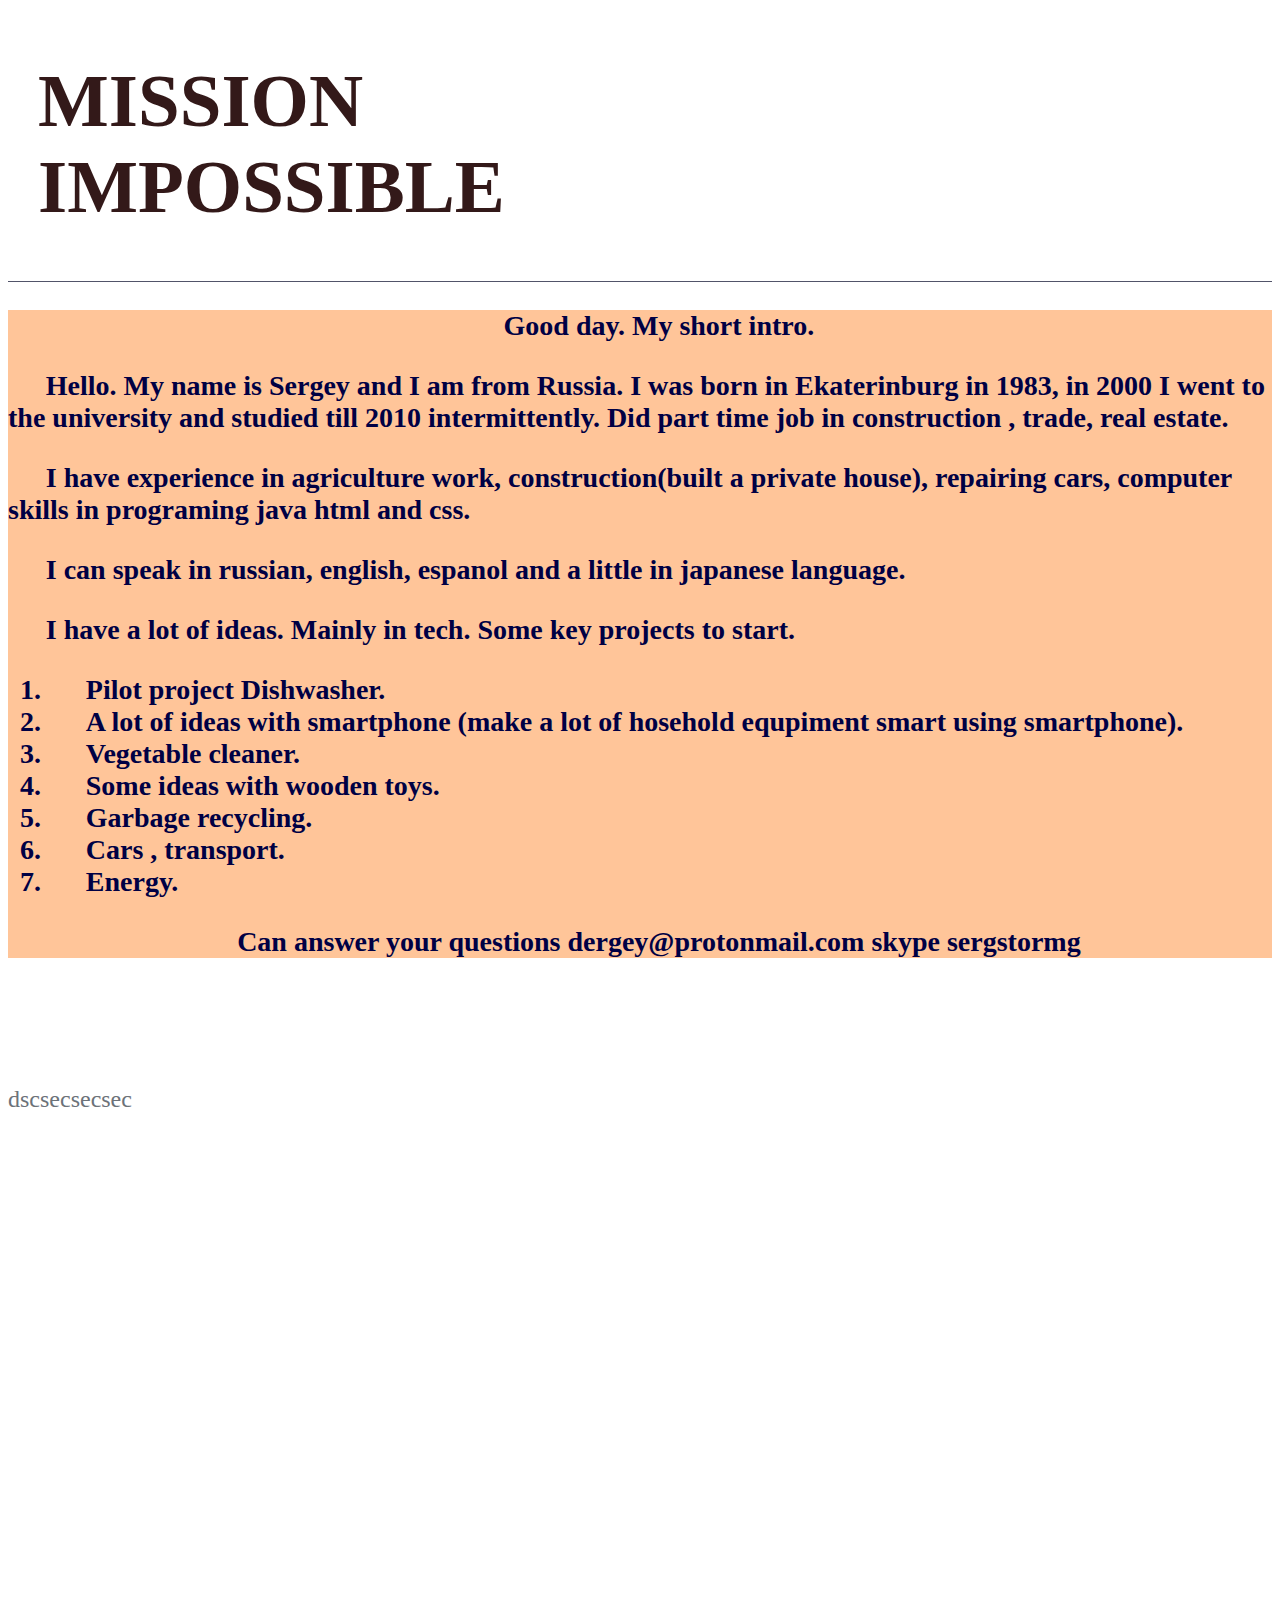
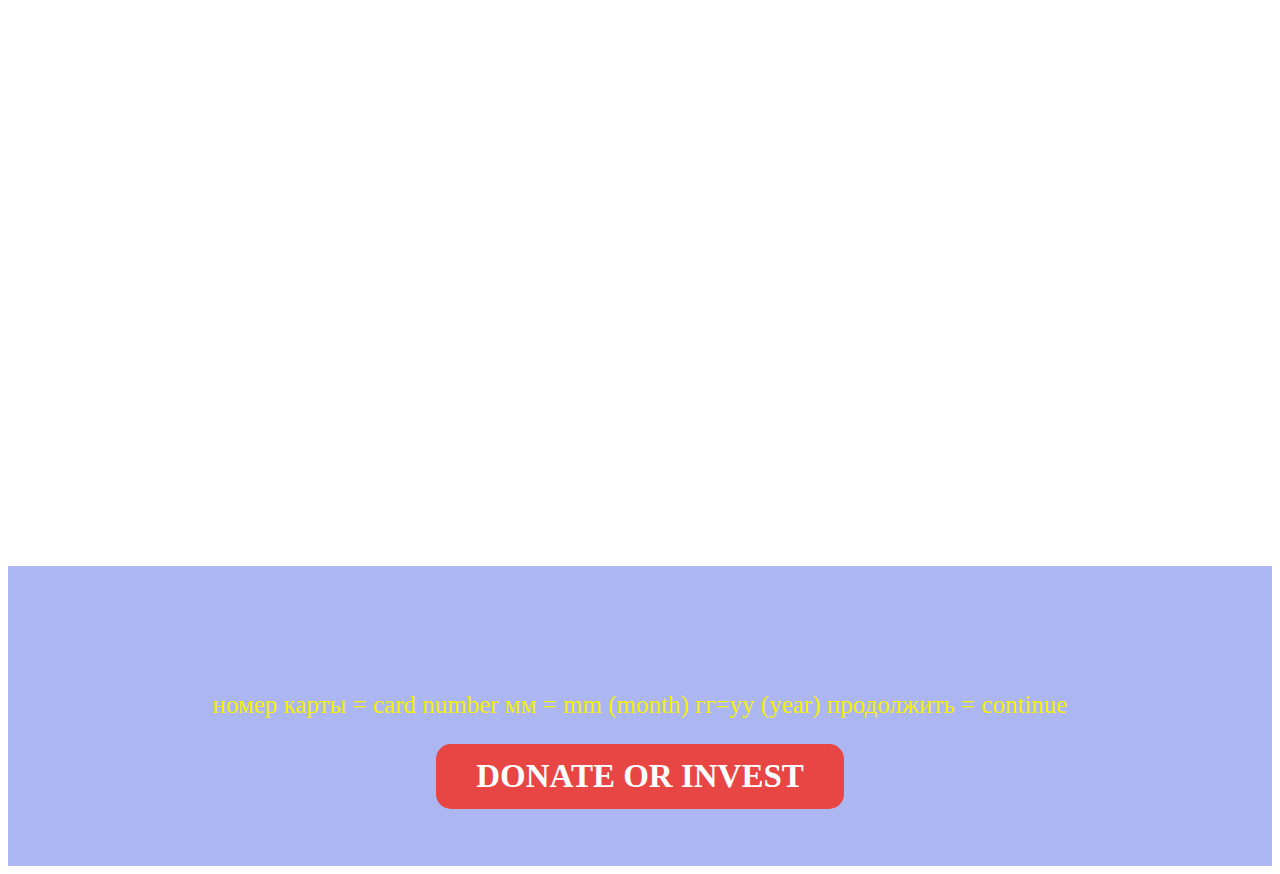
<file: MYSITE/aboutme.html>
<!DOCTYPE html>
<html>

  <head>
    <meta charset="UTF-8">
	<link href="https://fonts.googleapis.com/css?
	family=Cardo:400i|Open+Sans:700|Raleway:400,600,700&display=swap" rel="stylesheet">


	<link rel="stylesheet" href="st.css">
    <title>The web site of sergstormg</title>
  </head>

  <body>
    <header class="header">
      <div class="conteiner">
        <div class="header_inner">
          <div class="header_logo">

          </div>
          <h1 class="intro_title"
          >MISSION IMPOSSIBLE
        </h1>
          <nav class="nav">
                <a class="nav_link" href="hom.html"> Home </a>
                <a class="nav_link" href="dishwasher.html"> DishWasher </a>
                <a class="nav_link" href="aboutme.html"> About Me </a>
          </nav>
        </div>
      </div>
    </header>
    <div class="intro">
       <strong>
<p align="center">
  Good day. My short intro.
</p>
<p>
  <p>Hello. My name is Sergey and I am from Russia.
    I was born in Ekaterinburg in 1983, in 2000 I went to the university and studied till 2010 intermittently. Did part time job in construction , trade, real estate.</p>
<p>I have experience in agriculture work, construction(built a private house), repairing cars, computer skills in programing java html and css.</p>
<p>I can speak in russian, english, espanol and a little in japanese language.</p>
<p>I have a lot of ideas. Mainly in tech. Some key projects to start. </p>
<ol>
    <li>Pilot project Dishwasher.</li>
    <li>A lot of ideas with smartphone (make a lot of hosehold equpiment smart using smartphone).</li>
    <li>Vegetable cleaner.</li>
    <li>Some ideas with wooden toys.</li>
    <li>Garbage recycling.</li>
    <li>Cars , transport.</li>
    <li>Energy.</li>
  </ol>

  <p align= "center"> Can answer your questions dergey@protonmail.com skype sergstormg</p>
</strong>
    </div>
    <div class="intro2">
dscsecsecsec
    </div>
    <div class="donation">
      <p>номер карты = card number мм = mm (month) гг=yy (year) продолжить = continue </p>
      <div class="insided">
    <a class="btn btn--red"
     href="https://money.yandex.ru/transfer?receiver=410011008220013&sum=2&successURL=https%3A%2F%2Fmoney.yandex.ru%2Fquickpay%2Fshop-widget%3Fwriter%3Dseller%26targets%3DFor%2520creating%2520DishWasher%26targets-hint%3D%26default-sum%3D%26button-text%3D11%26payment-type-choice%3Don%26hint%3D%26successURL%3D%26quickpay%3Dshop%26account%3D410011008220013&quickpay-back-url=https%3A%2F%2Fmoney.yandex.ru%2Fquickpay%2Fshop-widget%3Fwriter%3Dseller%26targets%3DFor%2520creating%2520DishWasher%26targets-hint%3D%26default-sum%3D%26button-text%3D11%26payment-type-choice%3Don%26hint%3D%26successURL%3D%26quickpay%3Dshop%26account%3D410011008220013&shop-host=money.yandex.ru&label=&targets=For%20creating%20DishWasher&comment=&origin=form&selectedPaymentType=AC&destination=For%20creating%20DishWasher&form-comment=For%20creating%20DishWasher&short-dest=&quickpay-form=shop">Donate or invest</a>

   </div>

    </div>

    </body>
</html>
</file>
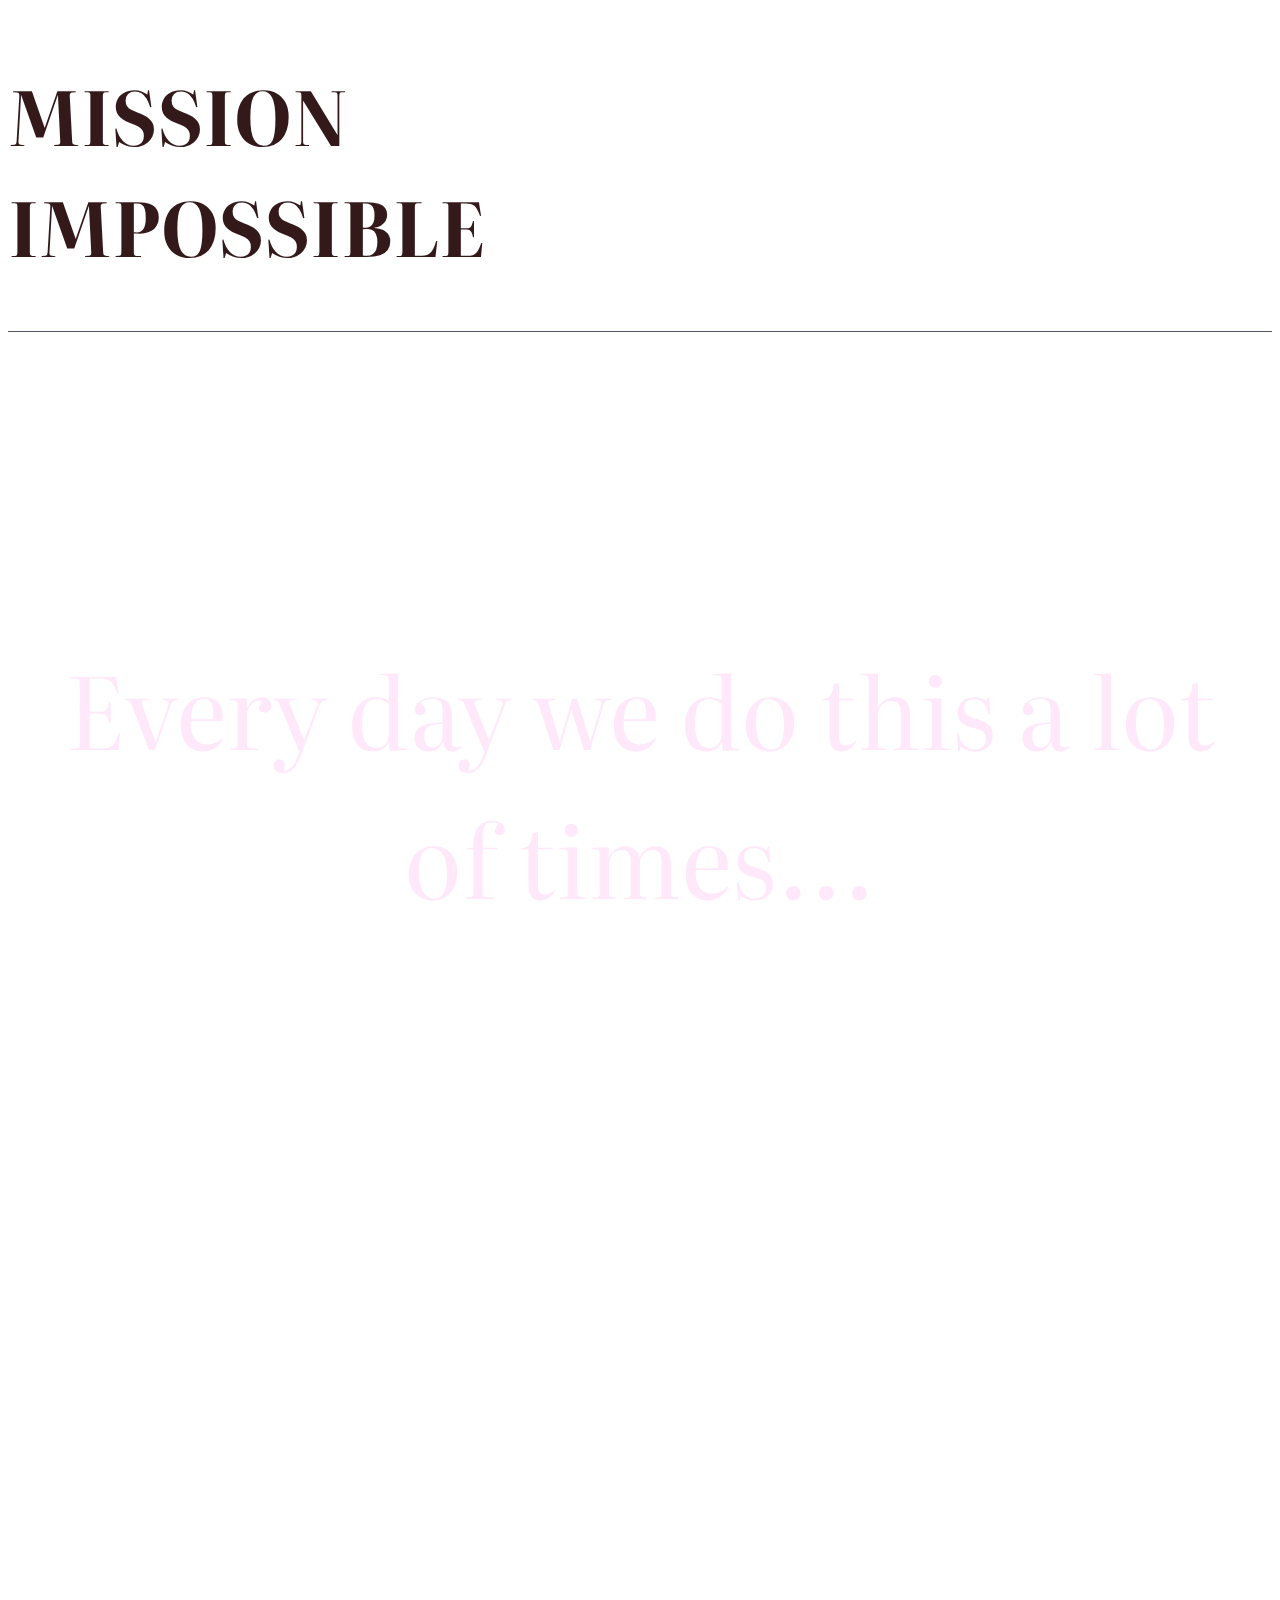
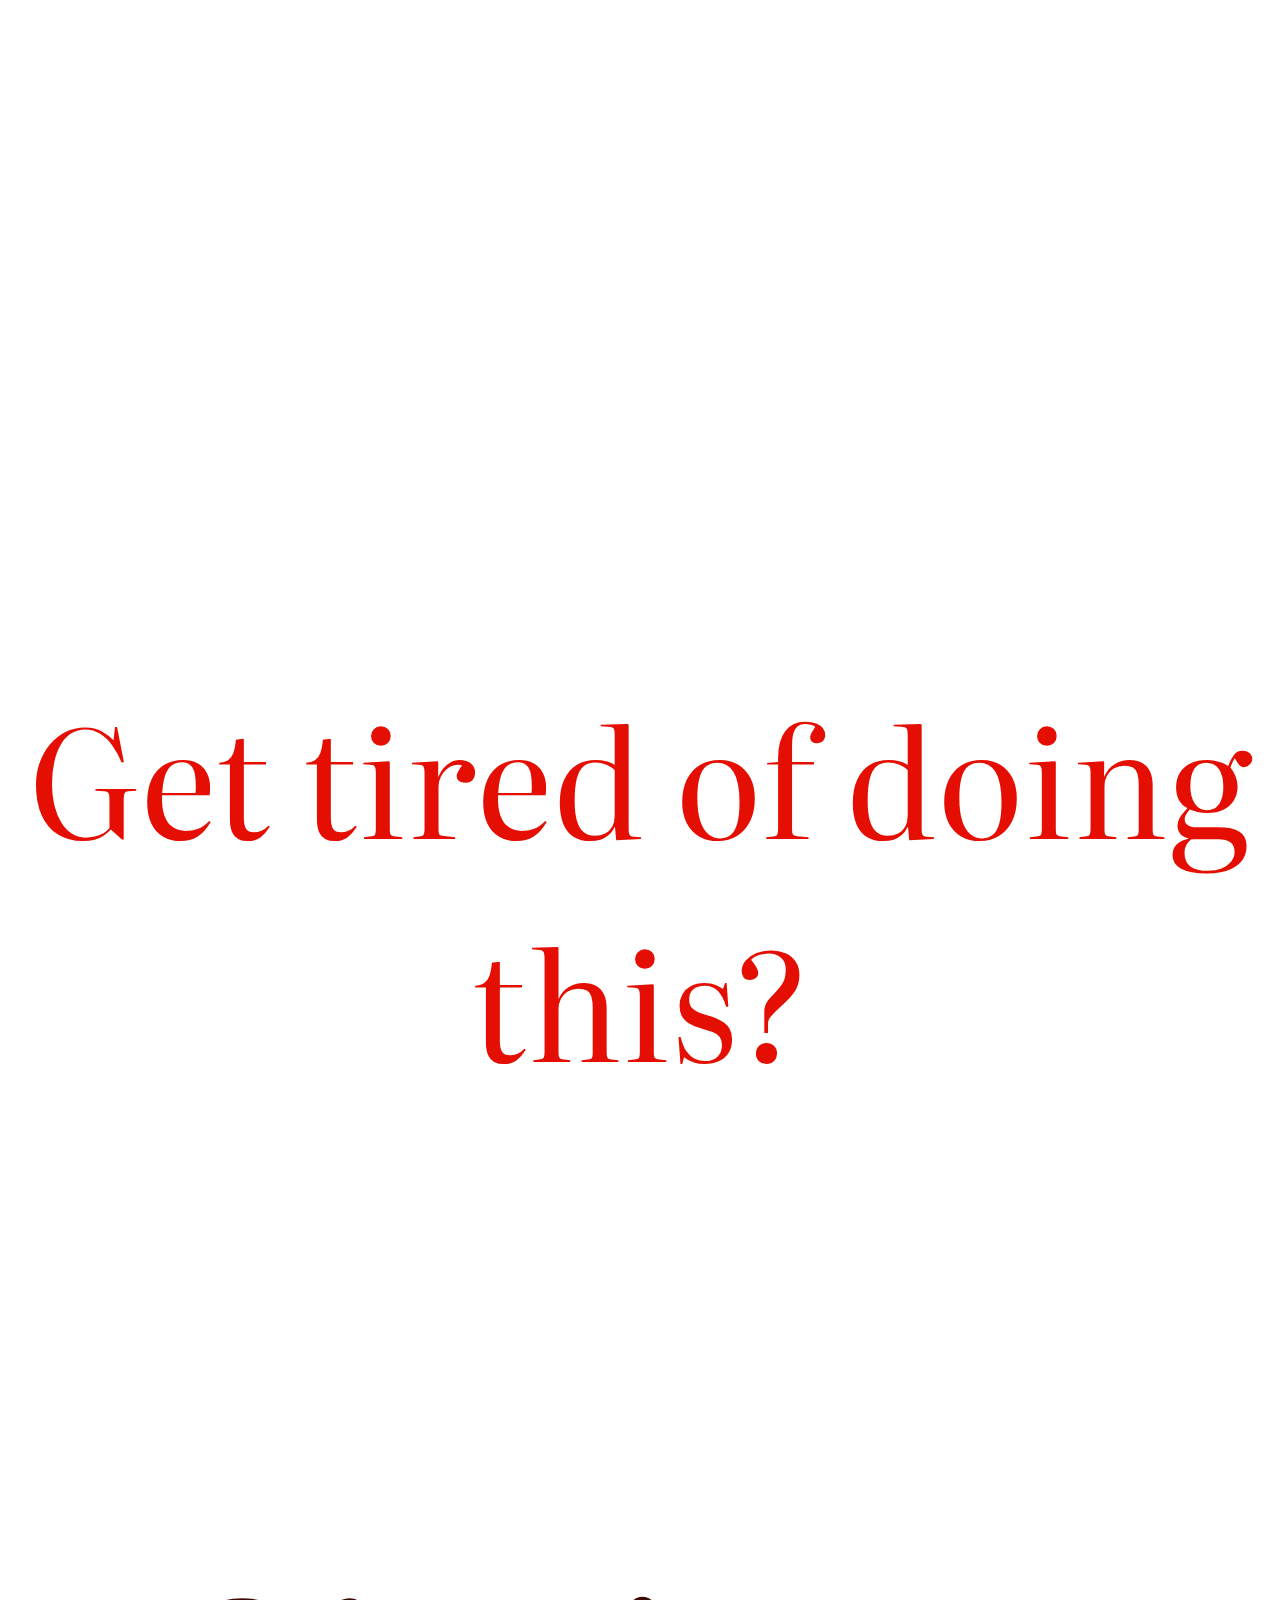
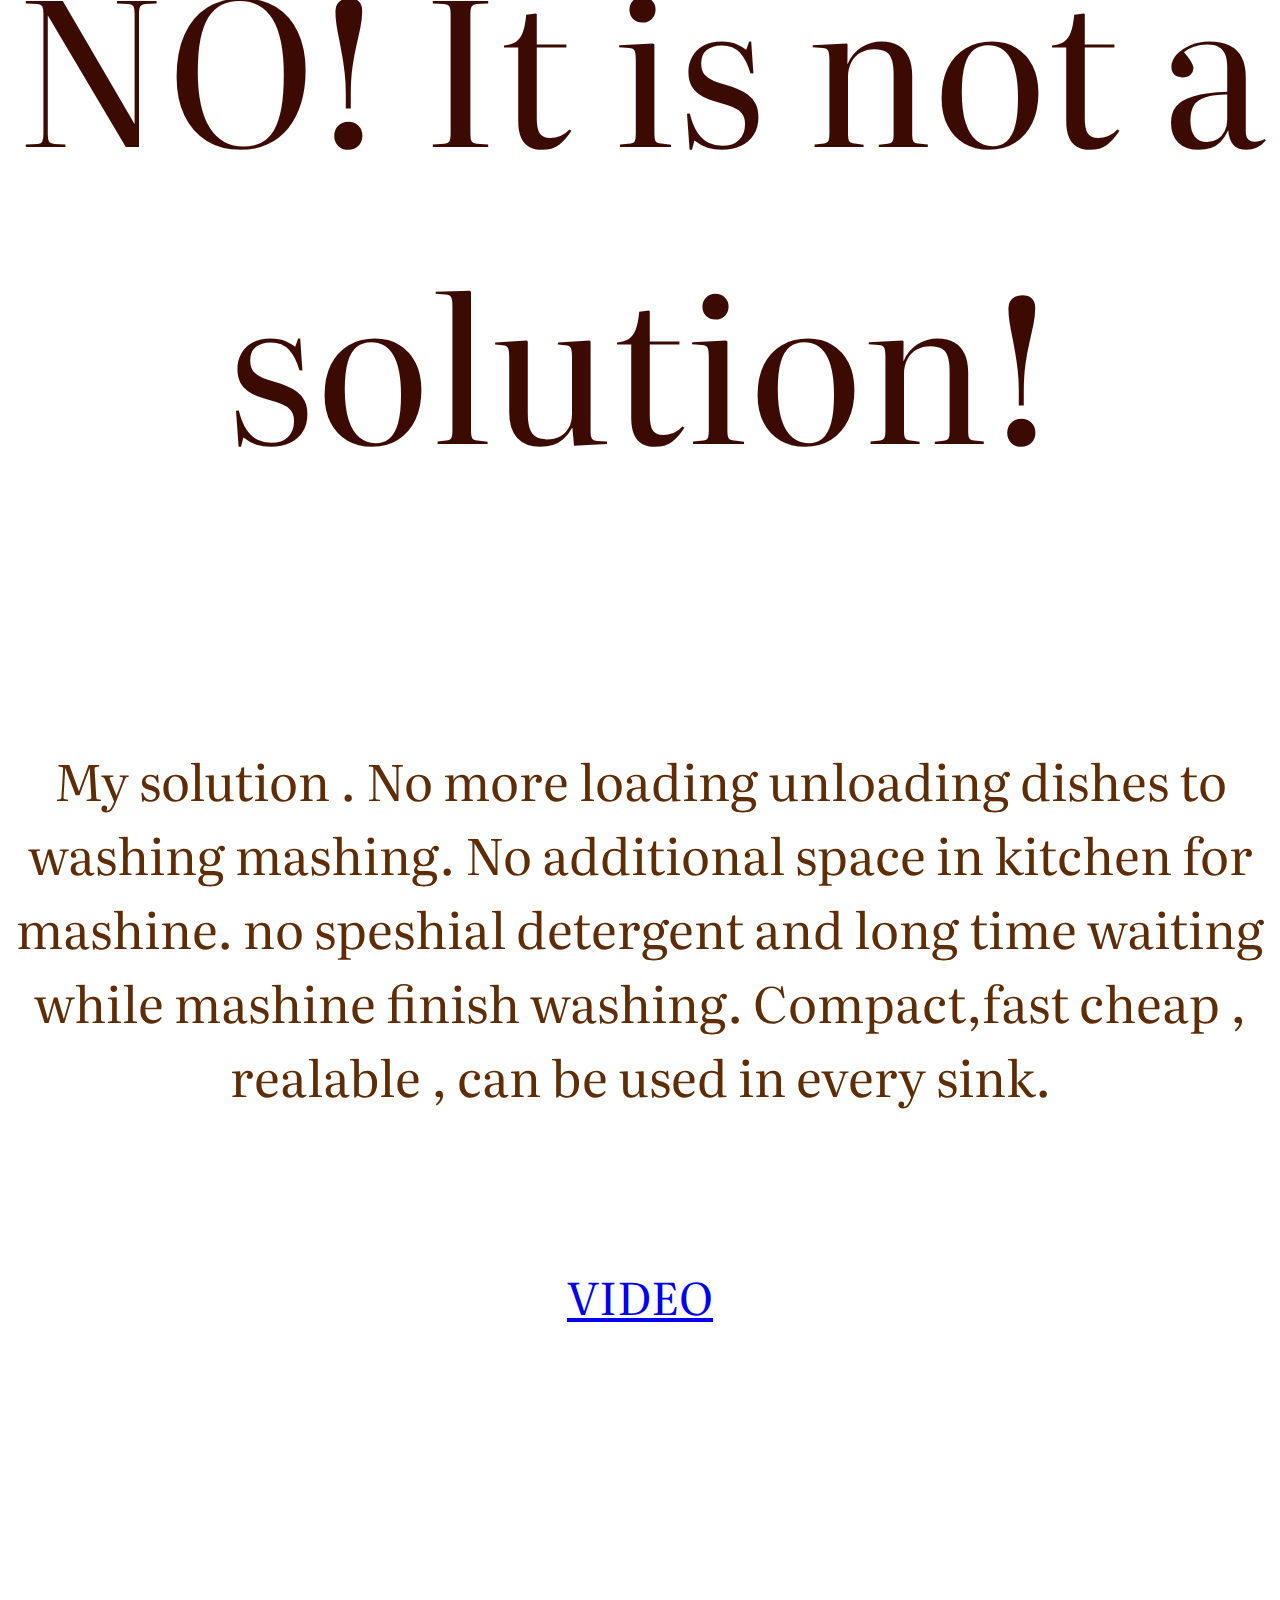
<file: MYSITE/dishwasher.html>
<!DOCTYPE html>
<html>

  <head>
    <meta charset="UTF-8">
	<link href="https://fonts.googleapis.com/css?family=Courgette|Literata:400i,500,700|Tangerine&display=swap" rel="stylesheet">


	<link rel="stylesheet" href="sty.css">
  <meta name="viewport" content="width=device-width, initial-scale=1">
    <title>The web site of sergstormg</title>
  </head>

  <body>
    <header class="header">
      <div class="conteiner">
        <div class="header_inner">
          <div class="header_logo">

          </div>
          <h1 class="intro_title"
          >MISSION IMPOSSIBLE
        </h1>
          <nav class="nav">
            <a class="nav_link" href="index.html"> Home </a>
             <a class="nav_link" href="dishwasher.html"> DishWasher </a>
             <a class="nav_link" href="aboutme.html"> About Me </a>
          </nav>
        </div>
      </div>
    </header>
    <div class="intro">
             <div class="textintro">
                    <p>Every day we do this a lot of times...</p>
             </div>

    </div>
    <div class="intro2">
      <div class="textintro2">
             <p>Get tired of doing this?</p>
      </div>
    </div>
    <div class="intro3">
      <div class="textintro3">
             <p>NO! It is not a solution!</p>
      </div>
    </div>
    <div class="intro4">
      <div class="textintro4">
             <p>My solution . No more loading unloading dishes to washing mashing.
               No additional space in kitchen for mashine. no speshial detergent and long time waiting while mashine finish washing.
                Compact,fast cheap , realable , can be used in every sink.</p>
      </div>
    </div>
    <div class="linkvideo">
      <a href="https://youtu.be/fmECS_Ikg4A">VIDEO</a>
    </div>
    <div class="video">


    <iframe width="1280" height="800" src="https://www.youtube.com/embed/fmECS_Ikg4A" frameborder="0" allow="accelerometer; autoplay; encrypted-media; gyroscope; picture-in-picture" allowfullscreen></iframe>
    </div>



  </body>

  </html>
</file>
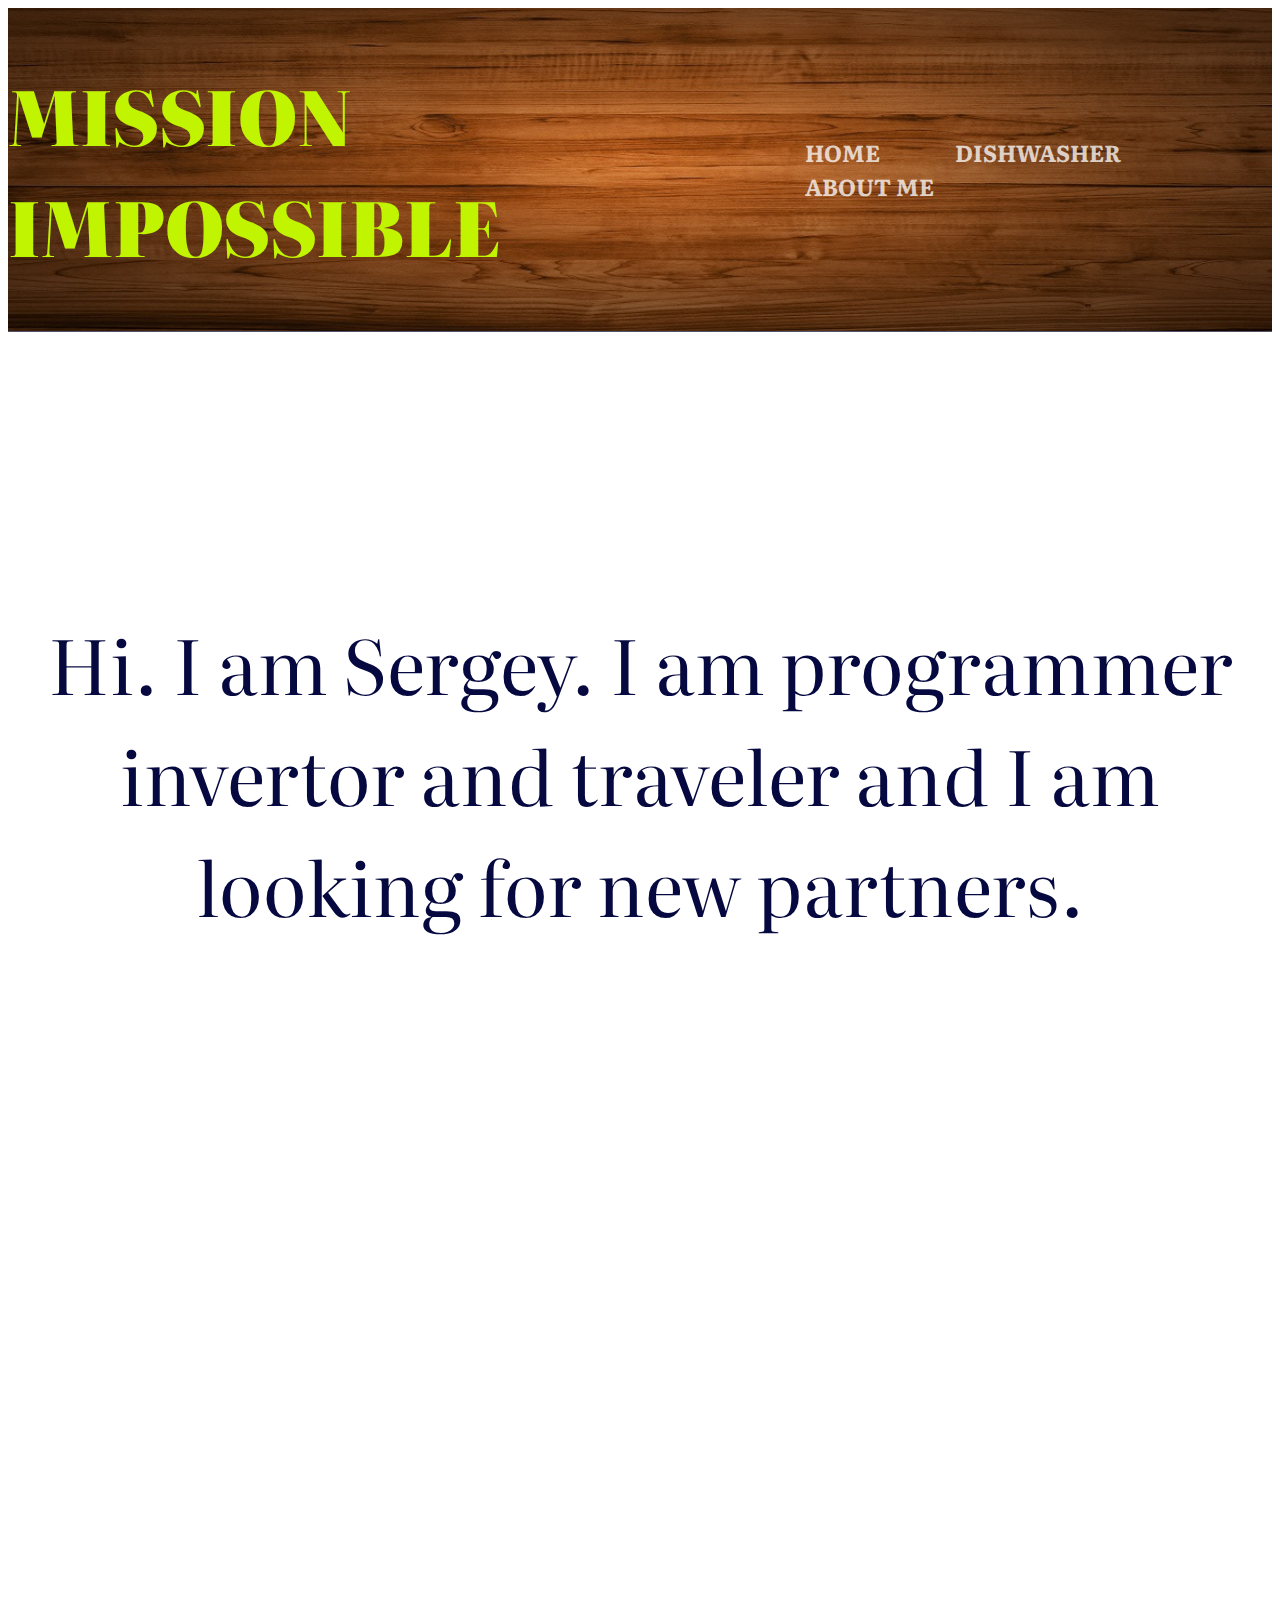
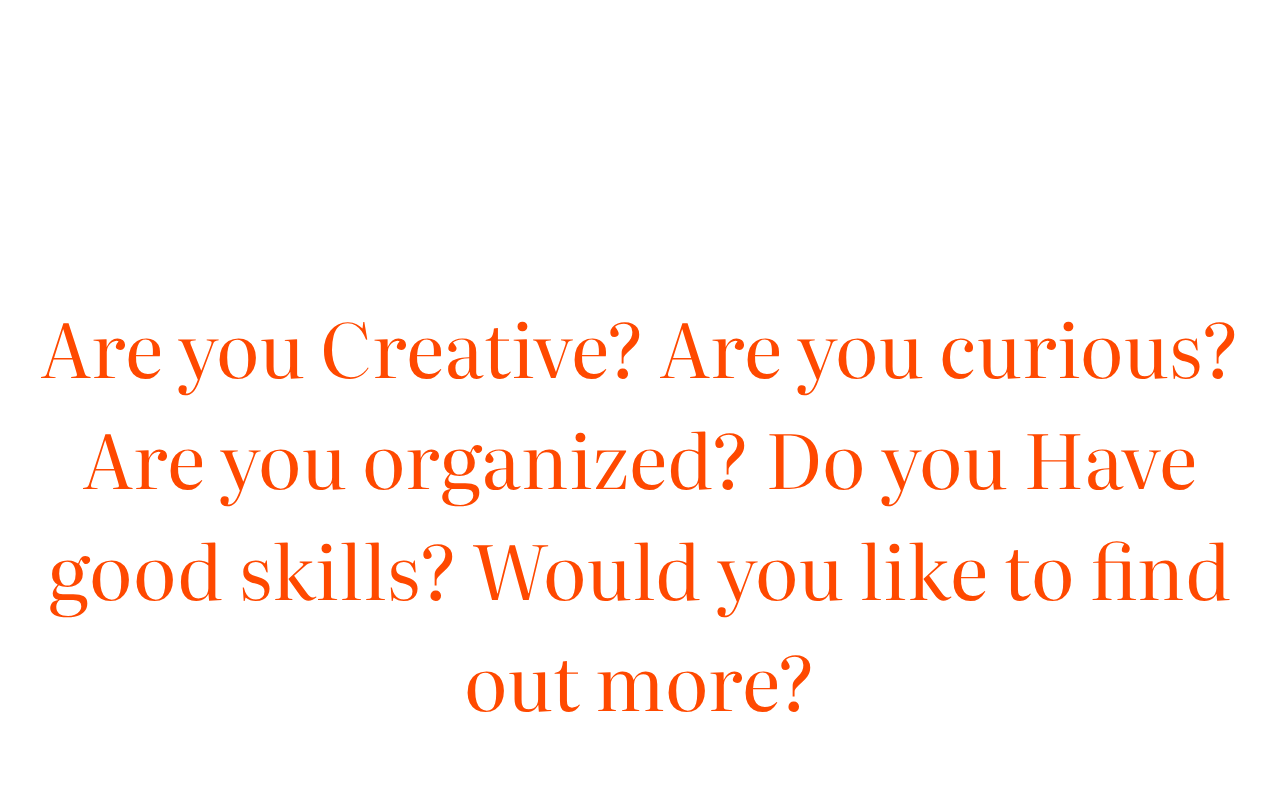
<file: MYSITE/hom.html>
<!DOCTYPE html>
<html>

  <head>
    <meta charset="UTF-8">

<link href="https://fonts.googleapis.com/css?family=Courgette|Literata:400i,500,700|Tangerine&display=swap" rel="stylesheet">

	<link rel="stylesheet" href="styl.css">
  <meta name="viewport" content="width=device-width, initial-scale=1">

    <title>The NEXT BIG THING</title>
  </head>

  <body>
    <header class="header">
      <div class="conteiner">
        <div class="header_inner">
          <div class="header_logo">

          </div>
          <h1 class="intro_title"
          ><b>MISSION IMPOSSIBLE</b>
        </h1>
          <nav class="nav">
          <a class="nav_link" href="index.html"> Home </a>
          <a class="nav_link" href="dishwasher.html"> DishWasher </a>
          <a class="nav_link" href="aboutme.html"> About Me </a>
          </nav>
        </div>
      </div>
    </header>
    <div class="intro">
             <div class="textintro">
                    <p>Hi. I am Sergey. I am programmer invertor and traveler and I am looking for new partners.</p>
             </div>

    </div>
    <div class="intro2">
              <div class="textintro2">
                    <p>Are you Creative? Are you curious? Are you organized? Do you Have good skills? Would you like to find out more?</p>
              </div>
    </div>


  </body>

  </html>
</file>
<file: MYSITE/st.css>
body
{
	font-family: 'Literata', serif;
	font-size: 24px;
	color: #6c7279;
}
.header
{
	background: #31344e url("derevo.jpg") center no-repeat / cover;
}
.intro_title
{
	color: #331919;
	font-size: 75px;
	padding-left: 30px;
}
.header_inner
{
	display: flex;
	justify-content: space-between;
	align-items: center;
	border-bottom: 1px solid #515369;
}
.nav
{
	font-size: 23px;
	font-weight: 700;
	text-transform: uppercase;
}
.nav_link
{
	padding-right: 20px;
	margin-left: 50px;
	color: #fff;
	text-decoration: none;
	opacity: 0.75;
	transition: opacity .1s linear;
}
.nav_link:hover
{
	text-decoration: underline;
	opacity: 1;
}
.intro
{
	font-size: 28px;
	font-weight: 600;
	color: #6c7279;
	text-indent: 10mm;
	font-family: 'Pacifico', cursive;
	color: #004;
	background: #ffc599;
}
.intro2
{
	flex-direction: column;
	justify-content: center;
	padding-top: 100px;
	height: 1080px;
	background: #31344e url("mey.jpg") center no-repeat / cover;
}
.donation
{
	flex-direction: column;
	justify-content: center;
	padding-top: 100px;
 text-align: center;
 color: #f7ef02;
 font-size: 25px;
	height: 200px;
	background: #acb7f2;

}
.btn
{
	padding: 14px 40px;
	border-radius: 15px;
	cursor: pointer;
	display: inline-block;
	vertical-align: top;
	font-size: 33px;
	color: #fff;
	font-weight: 600;
	text-transform: uppercase;
	text-decoration: none;
	transition: background .1s linear;

}
.btn--red
{
	background-color: #e84545;
}
.btn--red:hover
{
	background-color: #e81434;
}
.insided
{
 text-align: center;
}
</file>
<file: MYSITE/sty.css>
body
{
	font-family: 'Literata', serif;
	font-size: 24px;
	color: #6c7279;
}
.header
{
		background: #31344e url("head2.jpg") center no-repeat / cover;
}
.intro_title
{
	color: #331919;
	font-size: 75px;
}
.header_inner
{
	display: flex;
	justify-content: space-between;
	align-items: center;
	border-bottom: 1px solid #515369;
}
.nav
{
	font-size: 23px;
	font-weight: 700;
	text-transform: uppercase;
}
.nav_link
{
	padding-right: 20px;
	margin-left: 50px;
	color: #fff;
	text-decoration: none;
	opacity: 0.75;
	transition: opacity .1s linear;
}
.nav_link:hover
{
	text-decoration: underline;
	opacity: 1;
}
.intro
{
	flex-direction: column;
	justify-content: center;
	padding-top: 100px;
	height: 1080px;
	background: #31344e url("mp.jpg") center no-repeat / cover;
}
.intro2
{
	flex-direction: column;
	justify-content: center;
	padding-top: 100px;
	height: 1080px;
	background: #31344e url("mp2f.jpg") center no-repeat / cover;
}
.textintro
{
	flex-direction: column;
	justify-content: center;
	text-align:center;
	padding-top: 100px;
	font-family: 'Literata', serif;
	font-size:100px;
	color: #ffe8fa;
}
.textintro2
{
	flex-direction: column;
	justify-content: center;
	text-align:center;
	padding-top: 500px;
	font-family: 'Literata', serif;
	font-size: 150px;
	color: #e50e02;
}

.intro3
{
	flex-direction: column;
	justify-content: center;
	padding-top: 100px;
	height: 1080px;
	background: #31344e url("mpf3.jpg") center no-repeat / cover;
}
.textintro3
{
	flex-direction: column;
	justify-content: center;
	text-align:center;
	padding-top: 120px;
	font-family: 'Literata', serif;
	font-size: 200px;
	color: #3b0a02;
}
.intro4
{
	font-size: 24px;
}
.textintro4
{
	flex-direction: column;
	justify-content: center;
	text-align:center;
	padding-top: 20px;
	font-family: 'Literata', serif;
	font-size: 50px;
	color: #5e2c05;
}

.linkvideo
{
	text-align: center;
	font-size: 45px;
	padding-bottom: 100px;
	padding-top: 100px;
}
@media (max-width:1000px) {
	.intro
	{
		padding-top: 50;
		padding-bottom: 20;
		height: auto;
	}
	.intro_title
	{

		font-size: 45px;

	}
	.textintro
	{
		margin: auto;
		font-size: 80px;
	}
	.textintro2
	{
		margin: auto;
		font-size: 80px;
	}
	.textintro3
	{
		margin: auto;
		font-size: 80px;
	}
	.textintro3
	{
		margin: auto;
		font-size: 80px;
	}

}
@media (max-width:800px) {
	.intro
	{
		padding-top: 30;
		padding-bottom: 10;
		height: auto;
	}
	.intro_title
	{

		font-size: 35px;

	}
	.textintro
	{
		margin: auto;
		font-size: 60px;
	}
	.textintro2
	{
		margin: auto;
		font-size: 60px;
	}
	.textintro3
	{
		margin: auto;
		font-size: 60px;
	}
	.textintro3
	{
		margin: auto;
		font-size: 60px;
	}
}
</file>
<file: MYSITE/styl.css>
body
{
	font-family: 'Literata', serif;
	font-size: 24px;
	color: #6c7279;
}
.header
{
		background: #31344e url("derevo.jpg") center no-repeat;
		background-size: cover;
}
.intro_title
{
	color: #C0F400;
	text-decoration-color: #8F04A8
	font-family: 'Tangerine', cursive;
	font-size: 75px;
}
.header_inner
{
	display: flex;
	justify-content: space-between;
	align-items: center;
	border-bottom: 1px solid #515369;
}
.nav
{
	font-size: 23px;
	font-weight: 700;
	text-transform: uppercase;
}
.nav_link
{
	padding-right: 20px;
	margin-left: 50px;
	color: #fff;
	text-decoration: none;
	opacity: 0.75;
	transition: opacity .1s linear;
}
.nav_link:hover
{
	text-decoration: underline;
	opacity: 1;
}
.intro
{
	flex-direction: column;
	justify-content: center;
	padding-top: 100px;
	height: auto;
	background: #31344e url("chelovek.jpg") center no-repeat / cover;
}
.intro2
{
	flex-direction: column;
	justify-content: center;
	padding-top: 100px;
	height: auto;
	background: #31344e url("command2.jpg") center no-repeat / cover;
}
.textintro
{
	flex-direction: column;
	justify-content: center;
	text-align:center;
	padding-top: 100px;
	font-family: 'Literata', serif;
	font-size: 75px;
	color: #060840;
}
.textintro2
{
	flex-direction: column;
	justify-content: center;
	text-align:center;
	padding-top: 700px;
	font-family: 'Literata', serif;
	font-size: 75px;
	color: #FF4900;
}
@media (max-width:1000px) {
   .nav_link
   {
		 padding-right: 10px;
	 	margin-left: 5px;
    }
	.intro
	{
		padding-top: 50;
		padding-bottom: 20;
		height: auto;
	}
	.intro_title
	{

		font-size: 45px;

	}
	.textintro
	{
		font-size: 40px;
	}
	.textintro2
	{
		font-size: 40px;
	}
	.nav_link
	{
		font-size: 20px;
	}
}
@media (max-width:800px) {
	.intro
	{
		height: auto;
	}
	.intro_title
	{

		font-size: 20px;
    margin: auto;
	}
	.textintro
	{
		margin-left: auto;
		padding-left: 20PX;
		font-size: 30px;
	}
	.textintro2
	{
		margin: auto;
		padding-left: 20px;
		font-size: 30px;
	}
	.nav_link
	{
		font-size: 10px;
	}
}
</file>
